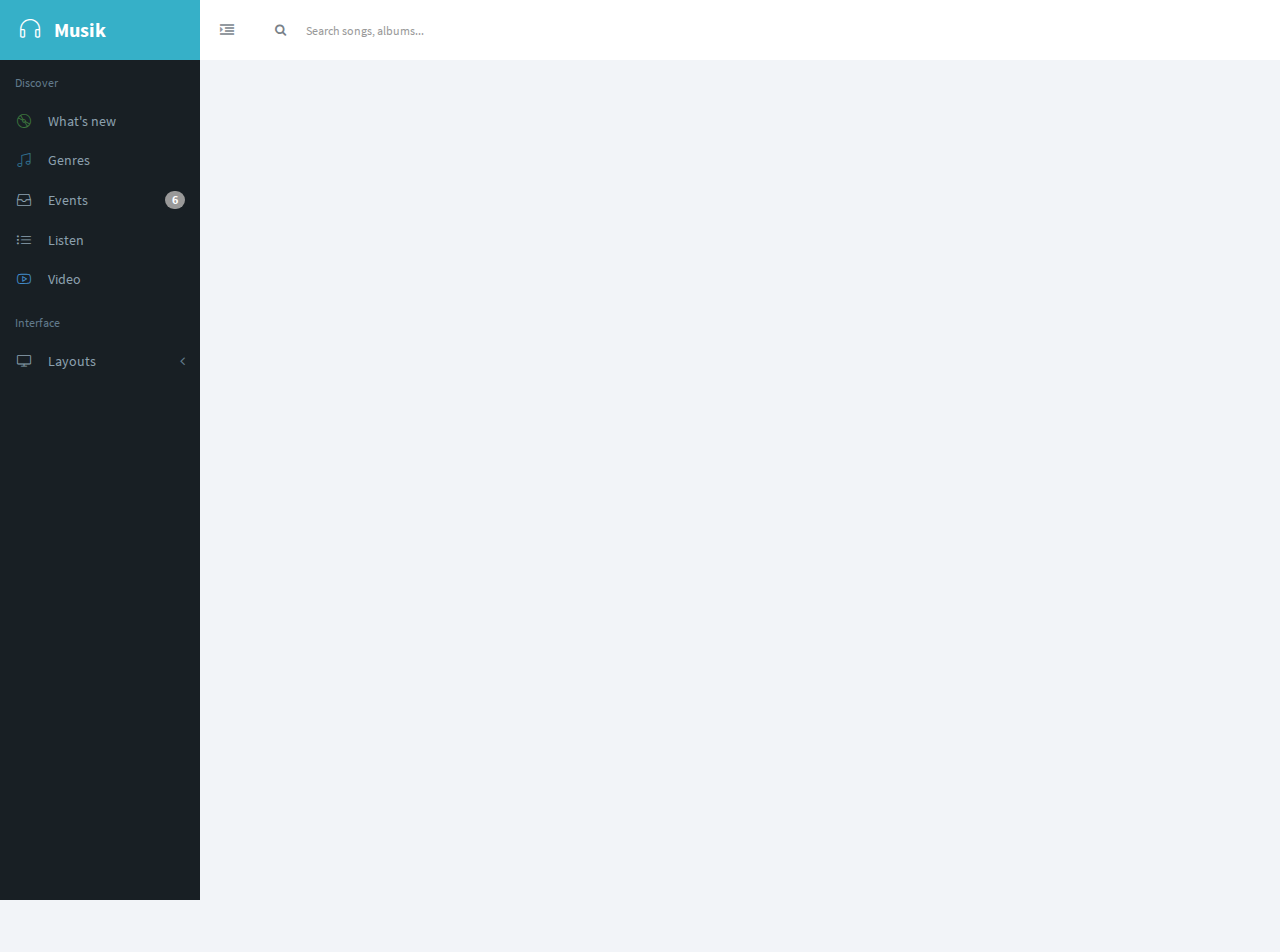
<file: musik/index.html>
<!DOCTYPE html>
<html lang="en" class="app">
<head>
    <meta charset="utf-8" />
    <title>Musik | Web Application</title>
    <meta name="description" content="app, web app, responsive, admin dashboard, admin, flat, flat ui, ui kit, off screen nav" />
    <meta name="viewport" content="width=device-width, initial-scale=1, maximum-scale=1" />
    <link rel="stylesheet" href="css/bootstrap.css" type="text/css" />
    <link rel="stylesheet" href="css/font-awesome.min.css" type="text/css" />
    <link rel="stylesheet" href="css/simple-line-icons.css" type="text/css" />
    <link rel="stylesheet" href="css/font.css" type="text/css" />
    <link rel="stylesheet" href="css/app.css" type="text/css" />
    <!--[if lt IE 9]>
    <script src="js/ie/html5shiv.js"></script>
    <script src="js/ie/respond.min.js"></script>
    <script src="js/ie/excanvas.js"></script>
    <![endif]-->
</head>
<body>
<section class="vbox">
   <header class="bg-white-only header header-md navbar navbar-fixed-top">
       <!-- navbar-brand -->
       <div class="navbar-header aside bg-info dk">
           <a href="" class="btn btn-link visible-xs">
               <i class="icon-list"></i>
           </a>
           <!-- 音乐图标和文字 -->
           <a href="index.html" class="navbar-brand">
               <i class="icon-earphones"></i>
               <span class="m-l-sm">Musik</span>
           </a>
       </div>
       <!-- navbar-nav -->
       <ul class="nav navbar-nav">
           <li>
               <a href="#nav" class="text-muted"><i class="fa fa-indent"></i></a>
           </li>
       </ul>
       <!-- navbar-form -->
       <form action="" class="navbar-form navbar-left input-s-lg m-l-n-xs">
           <div class="form-group">
               <div class="input-group">
                   <span class="input-group-btn">
                       <button class="btn btn-sm bg-white btn-icon rounded"><i class="fa fa-search"></i></button>
                   </span>
                   <input type="text" class="form-control input-sm no-border rounded" placeholder="Search songs, albums...">
               </div>
           </div>
       </form>

       <!-- navbar-right todo -->

   </header>
   <section>
       <section class="hbox">
           <aside class="bg-black dk aside" id="nav">
               <section class="vbox" style="min-height: 892px;">
                   <section class="w-f-md">
                       <nav class="nav-primary">
                           <ul class="nav">
                               <li class="hidden-nav-xs padder m-t m-b-sm text-xs text-muted">
                                   Discover
                               </li>
                               <li>
                                   <a href="index.html">
                                       <i class="icon-disc icon text-success"></i>
                                       <span class="font-bold">What's new</span>
                                   </a>
                               </li>
                               <li>
                                   <a href="genres.html">
                                       <i class="icon-music-tone-alt icon text-info"></i>
                                       <span class="font-bold">Genres</span>
                                   </a>
                               </li>
                               <li>
                                   <a href="events.html">
                                       <i class="icon-drawer icon text-primary-lter"></i>
                                       <b class="badge bg-primary pull-right">6</b>
                                       <span class="font-bold">Events</span>
                                   </a>
                               </li>
                               <li>
                                   <a href="listen.html">
                                       <i class="icon-list icon  text-info-dker"></i>
                                       <span class="font-bold">Listen</span>
                                   </a>
                               </li>
                               <li>
                                   <a href="video.html" data-target="#content" data-el="#bjax-el" data-replace="true">
                                       <i class="icon-social-youtube icon  text-primary"></i>
                                       <span class="font-bold">Video</span>
                                   </a>
                               </li>
                               <li class="m-b hidden-nav-xs"></li>
                           </ul>
                           <ul class="nav" data-ride="collapse">
                               <li class="hidden-nav-xs padder m-t m-b-sm text-xs text-muted">
                                   Interface
                               </li>
                               <li class="">
                                <a href="#" class="auto">
                                    <span class="pull-right text-muted">
                                      <i class="fa fa-angle-left text"></i>
                                      <i class="fa fa-angle-down text-active"></i>
                                    </span>
                                   <i class="icon-screen-desktop icon">
                                   </i>
                                   <span>Layouts</span>
                                </a>
                                <ul class="nav dk text-sm" style="display: none;">
                                   <li>
                                       <a href="layout-color.html" class="auto">
                                           <i class="fa fa-angle-right text-xs"></i>

                                           <span>Color option</span>
                                       </a>
                                   </li>
                                   <li>
                                       <a href="layout-boxed.html" class="auto">
                                           <i class="fa fa-angle-right text-xs"></i>
                                           <span>Boxed layout</span>
                                       </a>
                                   </li>
                                   <li class="active">
                                       <a href="layout-fluid.html" class="auto">
                                           <i class="fa fa-angle-right text-xs"></i>
                                           <span>Fluid layout</span>
                                       </a>
                                   </li>
                               </ul>
                               </li>

                           </ul>
                           <ul class="nav"></ul>
                       </nav>
                   </section>
               </section>

           </aside>
           <section id="content"></section>
       </section>
   </section>
</section>

<!-- JS -->
<script src="js/jquery.min.js"></script>
<!-- Bootstrap -->
<script src="js/bootstrap.js"></script>
<!-- App -->
<script src="js/app.js"></script>
</body>
</html>
</file>
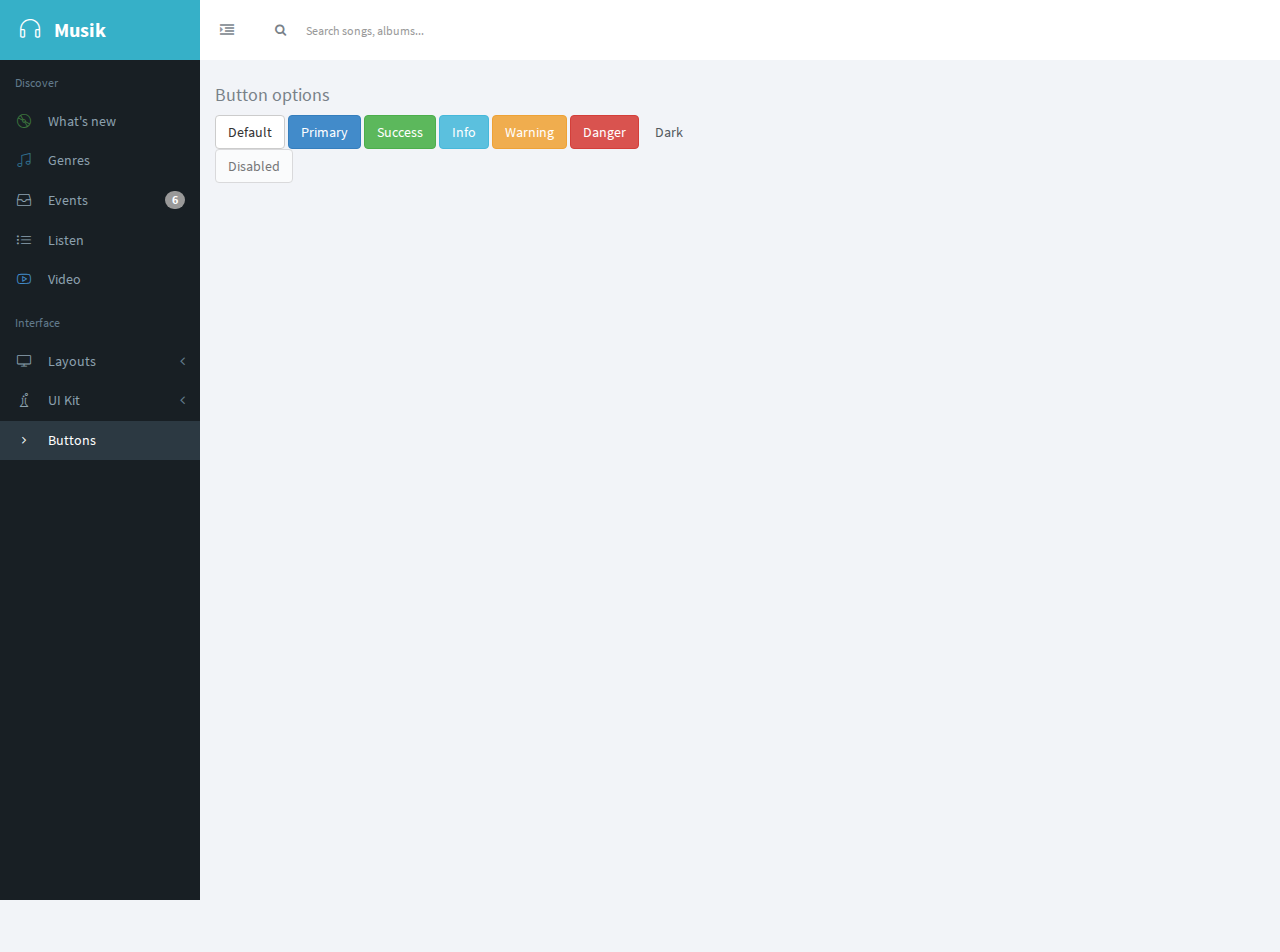
<file: musik/buttons.html>
<!DOCTYPE html>
<html lang="en" class="app">
<head>
    <meta charset="utf-8" />
    <title>Musik | Web Application</title>
    <meta name="description" content="app, web app, responsive, admin dashboard, admin, flat, flat ui, ui kit, off screen nav" />
    <meta name="viewport" content="width=device-width, initial-scale=1, maximum-scale=1" />
    <link rel="stylesheet" href="css/bootstrap.css" type="text/css" />
    <link rel="stylesheet" href="css/font-awesome.min.css" type="text/css" />
    <link rel="stylesheet" href="css/simple-line-icons.css" type="text/css" />
    <link rel="stylesheet" href="css/font.css" type="text/css" />
    <link rel="stylesheet" href="css/app.css" type="text/css" />
    <!--[if lt IE 9]>
    <script src="js/ie/html5shiv.js"></script>
    <script src="js/ie/respond.min.js"></script>
    <script src="js/ie/excanvas.js"></script>
    <![endif]-->
</head>
<body>
<section class="vbox">
   <header class="bg-white-only header header-md navbar navbar-fixed-top">
       <!-- navbar-brand -->
       <div class="navbar-header aside bg-info dk">
           <a href="" class="btn btn-link visible-xs">
               <i class="icon-list"></i>
           </a>
           <!-- 音乐图标和文字 -->
           <a href="index.html" class="navbar-brand">
               <i class="icon-earphones"></i>
               <span class="m-l-sm">Musik</span>
           </a>
       </div>
       <!-- navbar-nav -->
       <ul class="nav navbar-nav">
           <li>
               <a href="#nav" class="text-muted"><i class="fa fa-indent"></i></a>
           </li>
       </ul>
       <!-- navbar-form -->
       <form action="" class="navbar-form navbar-left input-s-lg m-l-n-xs">
           <div class="form-group">
               <div class="input-group">
                   <span class="input-group-btn">
                       <button class="btn btn-sm bg-white btn-icon rounded"><i class="fa fa-search"></i></button>
                   </span>
                   <input type="text" class="form-control input-sm no-border rounded" placeholder="Search songs, albums...">
               </div>
           </div>
       </form>

       <!-- navbar-right todo -->

   </header>
   <section>
       <section class="hbox">
           <aside class="bg-black dk aside" id="nav">
               <section class="vbox" style="min-height: 892px;">
                   <section class="w-f-md">
                       <nav class="nav-primary">
                           <ul class="nav">
                               <li class="hidden-nav-xs padder m-t m-b-sm text-xs text-muted">
                                   Discover
                               </li>
                               <li>
                                   <a href="index.html">
                                       <i class="icon-disc icon text-success"></i>
                                       <span class="font-bold">What's new</span>
                                   </a>
                               </li>
                               <li>
                                   <a href="genres.html">
                                       <i class="icon-music-tone-alt icon text-info"></i>
                                       <span class="font-bold">Genres</span>
                                   </a>
                               </li>
                               <li>
                                   <a href="events.html">
                                       <i class="icon-drawer icon text-primary-lter"></i>
                                       <b class="badge bg-primary pull-right">6</b>
                                       <span class="font-bold">Events</span>
                                   </a>
                               </li>
                               <li>
                                   <a href="listen.html">
                                       <i class="icon-list icon  text-info-dker"></i>
                                       <span class="font-bold">Listen</span>
                                   </a>
                               </li>
                               <li>
                                   <a href="video.html" data-target="#content" data-el="#bjax-el" data-replace="true">
                                       <i class="icon-social-youtube icon  text-primary"></i>
                                       <span class="font-bold">Video</span>
                                   </a>
                               </li>
                               <li class="m-b hidden-nav-xs"></li>
                           </ul>
                           <ul class="nav" data-ride="collapse">
                               <li class="hidden-nav-xs padder m-t m-b-sm text-xs text-muted">
                                   Interface
                               </li>
                               <li class="">
                                <a href="#" class="auto">
                                    <span class="pull-right text-muted">
                                      <i class="fa fa-angle-left text"></i>
                                      <i class="fa fa-angle-down text-active"></i>
                                    </span>
                                   <i class="icon-screen-desktop icon">
                                   </i>
                                   <span>Layouts</span>
                                </a>
                                <ul class="nav dk text-sm" style="display: none;">
                                   <li>
                                       <a href="layout-color.html" class="auto">
                                           <i class="fa fa-angle-right text-xs"></i>

                                           <span>Color option</span>
                                       </a>
                                   </li>
                                   <li>
                                       <a href="layout-boxed.html" class="auto">
                                           <i class="fa fa-angle-right text-xs"></i>
                                           <span>Boxed layout</span>
                                       </a>
                                   </li>
                                   <li class="active">
                                       <a href="layout-fluid.html" class="auto">
                                           <i class="fa fa-angle-right text-xs"></i>
                                           <span>Fluid layout</span>
                                       </a>
                                   </li>
                               </ul>
                               </li>
                               <!-- UI Kit -->
                               <li  class="">
                                   <a href="#" class="auto">
                                    <span class="pull-right text-muted">
                                      <i class="fa fa-angle-left text"></i>
                                      <i class="fa fa-angle-down text-active"></i>
                                    </span>
                                    <i class="icon-chemistry icon">
                                    </i>
                                    <span>UI Kit</span>
                                   </a>
                                   <ul class="nav dk text-sm">
                                       <li  class="active">
                                           <a href="buttons.html" class="auto">
                                               <i class="fa fa-angle-right text-xs"></i>
                                               <span>Buttons</span>
                                           </a>
                                       </li>
                                   </ul>
                               </li>
                           </ul>
                           <ul class="nav"></ul>
                       </nav>
                   </section>
               </section>

           </aside>
           <section id="content">
               <section class="vbox">
                   <section class="padder">
                    <div class="row m-t">
                       <div class="col-md-6">
                           <h4 class="m-t-xs">Button options</h4>
                           <div class="doc-buttons">
                               <a href="#" class="btn btn-s-md btn-default">Default</a>
                               <a href="#" class="btn btn-s-md btn-primary">Primary</a>
                               <a href="#" class="btn btn-s-md btn-success">Success</a>
                               <a href="#" class="btn btn-s-md btn-info">Info</a>
                               <a href="#" class="btn btn-s-md btn-warning">Warning</a>
                               <a href="#" class="btn btn-s-md btn-danger">Danger</a>
                               <a href="#" class="btn btn-s-md btn-dark">Dark</a>
                               <a href="#" class="btn btn-s-md btn-default disabled">Disabled</a>
                           </div>
                       </div>
                   </div>
                   </section>
               </section>
           </section>
       </section>
   </section>
</section>

<!-- JS -->
<script src="js/jquery.min.js"></script>
<!-- Bootstrap -->
<script src="js/bootstrap.js"></script>
<!-- App -->
<script src="js/app.js"></script>
</body>
</html>
</file>
<file: musik/css/simple-line-icons.css>
@font-face {
	font-family: 'Simple-Line-Icons';
	src:url('../fonts/Simple-Line-Icons.eot');
	src:url('../fonts/Simple-Line-Icons.eot?#iefix') format('embedded-opentype'),
		url('../fonts/Simple-Line-Icons.woff') format('woff'),
		url('../fonts/Simple-Line-Icons.ttf') format('truetype'),
		url('../fonts/Simple-Line-Icons.svg#Simple-Line-Icons') format('svg');
	font-weight: normal;
	font-style: normal;
}

/* Use the following CSS code if you want to use data attributes for inserting your icons */
[data-icon]:before {
	font-family: 'Simple-Line-Icons';
	content: attr(data-icon);
	speak: none;
	font-weight: normal;
	font-variant: normal;
	text-transform: none;
	line-height: 1;
	-webkit-font-smoothing: antialiased;
	-moz-osx-font-smoothing: grayscale;
}

/* Use the following CSS code if you want to have a class per icon */
/*
Instead of a list of all class selectors,
you can use the generic selector below, but it's slower:
[class*="icon-"] {
*/
.icon-user-female, .icon-user-follow, .icon-user-following, .icon-user-unfollow, .icon-trophy, .icon-screen-smartphone, .icon-screen-desktop, .icon-plane, .icon-notebook, .icon-moustache, .icon-mouse, .icon-magnet, .icon-energy, .icon-emoticon-smile, .icon-disc, .icon-cursor-move, .icon-crop, .icon-credit-card, .icon-chemistry, .icon-user, .icon-speedometer, .icon-social-youtube, .icon-social-twitter, .icon-social-tumblr, .icon-social-facebook, .icon-social-dropbox, .icon-social-dribbble, .icon-shield, .icon-screen-tablet, .icon-magic-wand, .icon-hourglass, .icon-graduation, .icon-ghost, .icon-game-controller, .icon-fire, .icon-eyeglasses, .icon-envelope-open, .icon-envelope-letter, .icon-bell, .icon-badge, .icon-anchor, .icon-wallet, .icon-vector, .icon-speech, .icon-puzzle, .icon-printer, .icon-present, .icon-playlist, .icon-pin, .icon-picture, .icon-map, .icon-layers, .icon-handbag, .icon-globe-alt, .icon-globe, .icon-frame, .icon-folder-alt, .icon-film, .icon-feed, .icon-earphones-alt, .icon-earphones, .icon-drop, .icon-drawer, .icon-docs, .icon-directions, .icon-direction, .icon-diamond, .icon-cup, .icon-compass, .icon-call-out, .icon-call-in, .icon-call-end, .icon-calculator, .icon-bubbles, .icon-briefcase, .icon-book-open, .icon-basket-loaded, .icon-basket, .icon-bag, .icon-action-undo, .icon-action-redo, .icon-wrench, .icon-umbrella, .icon-trash, .icon-tag, .icon-support, .icon-size-fullscreen, .icon-size-actual, .icon-shuffle, .icon-share-alt, .icon-share, .icon-rocket, .icon-question, .icon-pie-chart, .icon-pencil, .icon-note, .icon-music-tone-alt, .icon-music-tone, .icon-microphone, .icon-loop, .icon-logout, .icon-login, .icon-list, .icon-like, .icon-home, .icon-grid, .icon-graph, .icon-equalizer, .icon-dislike, .icon-cursor, .icon-control-start, .icon-control-rewind, .icon-control-play, .icon-control-pause, .icon-control-forward, .icon-control-end, .icon-calendar, .icon-bulb, .icon-bar-chart, .icon-arrow-up, .icon-arrow-right, .icon-arrow-left, .icon-arrow-down, .icon-ban, .icon-bubble, .icon-camcorder, .icon-camera, .icon-check, .icon-clock, .icon-close, .icon-cloud-download, .icon-cloud-upload, .icon-doc, .icon-envelope, .icon-eye, .icon-flag, .icon-folder, .icon-heart, .icon-info, .icon-key, .icon-link, .icon-lock, .icon-lock-open, .icon-magnifier, .icon-magnifier-add, .icon-magnifier-remove, .icon-paper-clip, .icon-paper-plane, .icon-plus, .icon-pointer, .icon-power, .icon-refresh, .icon-reload, .icon-settings, .icon-star, .icon-symbol-female, .icon-symbol-male, .icon-target, .icon-volume-1, .icon-volume-2, .icon-volume-off, .icon-users {
	font-family: 'Simple-Line-Icons';
	speak: none;
	font-style: normal;
	font-weight: normal;
	font-variant: normal;
	text-transform: none;
	line-height: 1;
	-webkit-font-smoothing: antialiased;
}
.icon-user-female:before {
	content: "\e000";
}
.icon-user-follow:before {
	content: "\e002";
}
.icon-user-following:before {
	content: "\e003";
}
.icon-user-unfollow:before {
	content: "\e004";
}
.icon-trophy:before {
	content: "\e006";
}
.icon-screen-smartphone:before {
	content: "\e010";
}
.icon-screen-desktop:before {
	content: "\e011";
}
.icon-plane:before {
	content: "\e012";
}
.icon-notebook:before {
	content: "\e013";
}
.icon-moustache:before {
	content: "\e014";
}
.icon-mouse:before {
	content: "\e015";
}
.icon-magnet:before {
	content: "\e016";
}
.icon-energy:before {
	content: "\e020";
}
.icon-emoticon-smile:before {
	content: "\e021";
}
.icon-disc:before {
	content: "\e022";
}
.icon-cursor-move:before {
	content: "\e023";
}
.icon-crop:before {
	content: "\e024";
}
.icon-credit-card:before {
	content: "\e025";
}
.icon-chemistry:before {
	content: "\e026";
}
.icon-user:before {
	content: "\e005";
}
.icon-speedometer:before {
	content: "\e007";
}
.icon-social-youtube:before {
	content: "\e008";
}
.icon-social-twitter:before {
	content: "\e009";
}
.icon-social-tumblr:before {
	content: "\e00a";
}
.icon-social-facebook:before {
	content: "\e00b";
}
.icon-social-dropbox:before {
	content: "\e00c";
}
.icon-social-dribbble:before {
	content: "\e00d";
}
.icon-shield:before {
	content: "\e00e";
}
.icon-screen-tablet:before {
	content: "\e00f";
}
.icon-magic-wand:before {
	content: "\e017";
}
.icon-hourglass:before {
	content: "\e018";
}
.icon-graduation:before {
	content: "\e019";
}
.icon-ghost:before {
	content: "\e01a";
}
.icon-game-controller:before {
	content: "\e01b";
}
.icon-fire:before {
	content: "\e01c";
}
.icon-eyeglasses:before {
	content: "\e01d";
}
.icon-envelope-open:before {
	content: "\e01e";
}
.icon-envelope-letter:before {
	content: "\e01f";
}
.icon-bell:before {
	content: "\e027";
}
.icon-badge:before {
	content: "\e028";
}
.icon-anchor:before {
	content: "\e029";
}
.icon-wallet:before {
	content: "\e02a";
}
.icon-vector:before {
	content: "\e02b";
}
.icon-speech:before {
	content: "\e02c";
}
.icon-puzzle:before {
	content: "\e02d";
}
.icon-printer:before {
	content: "\e02e";
}
.icon-present:before {
	content: "\e02f";
}
.icon-playlist:before {
	content: "\e030";
}
.icon-pin:before {
	content: "\e031";
}
.icon-picture:before {
	content: "\e032";
}
.icon-map:before {
	content: "\e033";
}
.icon-layers:before {
	content: "\e034";
}
.icon-handbag:before {
	content: "\e035";
}
.icon-globe-alt:before {
	content: "\e036";
}
.icon-globe:before {
	content: "\e037";
}
.icon-frame:before {
	content: "\e038";
}
.icon-folder-alt:before {
	content: "\e039";
}
.icon-film:before {
	content: "\e03a";
}
.icon-feed:before {
	content: "\e03b";
}
.icon-earphones-alt:before {
	content: "\e03c";
}
.icon-earphones:before {
	content: "\e03d";
}
.icon-drop:before {
	content: "\e03e";
}
.icon-drawer:before {
	content: "\e03f";
}
.icon-docs:before {
	content: "\e040";
}
.icon-directions:before {
	content: "\e041";
}
.icon-direction:before {
	content: "\e042";
}
.icon-diamond:before {
	content: "\e043";
}
.icon-cup:before {
	content: "\e044";
}
.icon-compass:before {
	content: "\e045";
}
.icon-call-out:before {
	content: "\e046";
}
.icon-call-in:before {
	content: "\e047";
}
.icon-call-end:before {
	content: "\e048";
}
.icon-calculator:before {
	content: "\e049";
}
.icon-bubbles:before {
	content: "\e04a";
}
.icon-briefcase:before {
	content: "\e04b";
}
.icon-book-open:before {
	content: "\e04c";
}
.icon-basket-loaded:before {
	content: "\e04d";
}
.icon-basket:before {
	content: "\e04e";
}
.icon-bag:before {
	content: "\e04f";
}
.icon-action-undo:before {
	content: "\e050";
}
.icon-action-redo:before {
	content: "\e051";
}
.icon-wrench:before {
	content: "\e052";
}
.icon-umbrella:before {
	content: "\e053";
}
.icon-trash:before {
	content: "\e054";
}
.icon-tag:before {
	content: "\e055";
}
.icon-support:before {
	content: "\e056";
}
.icon-size-fullscreen:before {
	content: "\e057";
}
.icon-size-actual:before {
	content: "\e058";
}
.icon-shuffle:before {
	content: "\e059";
}
.icon-share-alt:before {
	content: "\e05a";
}
.icon-share:before {
	content: "\e05b";
}
.icon-rocket:before {
	content: "\e05c";
}
.icon-question:before {
	content: "\e05d";
}
.icon-pie-chart:before {
	content: "\e05e";
}
.icon-pencil:before {
	content: "\e05f";
}
.icon-note:before {
	content: "\e060";
}
.icon-music-tone-alt:before {
	content: "\e061";
}
.icon-music-tone:before {
	content: "\e062";
}
.icon-microphone:before {
	content: "\e063";
}
.icon-loop:before {
	content: "\e064";
}
.icon-logout:before {
	content: "\e065";
}
.icon-login:before {
	content: "\e066";
}
.icon-list:before {
	content: "\e067";
}
.icon-like:before {
	content: "\e068";
}
.icon-home:before {
	content: "\e069";
}
.icon-grid:before {
	content: "\e06a";
}
.icon-graph:before {
	content: "\e06b";
}
.icon-equalizer:before {
	content: "\e06c";
}
.icon-dislike:before {
	content: "\e06d";
}
.icon-cursor:before {
	content: "\e06e";
}
.icon-control-start:before {
	content: "\e06f";
}
.icon-control-rewind:before {
	content: "\e070";
}
.icon-control-play:before {
	content: "\e071";
}
.icon-control-pause:before {
	content: "\e072";
}
.icon-control-forward:before {
	content: "\e073";
}
.icon-control-end:before {
	content: "\e074";
}
.icon-calendar:before {
	content: "\e075";
}
.icon-bulb:before {
	content: "\e076";
}
.icon-bar-chart:before {
	content: "\e077";
}
.icon-arrow-up:before {
	content: "\e078";
}
.icon-arrow-right:before {
	content: "\e079";
}
.icon-arrow-left:before {
	content: "\e07a";
}
.icon-arrow-down:before {
	content: "\e07b";
}
.icon-ban:before {
	content: "\e07c";
}
.icon-bubble:before {
	content: "\e07d";
}
.icon-camcorder:before {
	content: "\e07e";
}
.icon-camera:before {
	content: "\e07f";
}
.icon-check:before {
	content: "\e080";
}
.icon-clock:before {
	content: "\e081";
}
.icon-close:before {
	content: "\e082";
}
.icon-cloud-download:before {
	content: "\e083";
}
.icon-cloud-upload:before {
	content: "\e084";
}
.icon-doc:before {
	content: "\e085";
}
.icon-envelope:before {
	content: "\e086";
}
.icon-eye:before {
	content: "\e087";
}
.icon-flag:before {
	content: "\e088";
}
.icon-folder:before {
	content: "\e089";
}
.icon-heart:before {
	content: "\e08a";
}
.icon-info:before {
	content: "\e08b";
}
.icon-key:before {
	content: "\e08c";
}
.icon-link:before {
	content: "\e08d";
}
.icon-lock:before {
	content: "\e08e";
}
.icon-lock-open:before {
	content: "\e08f";
}
.icon-magnifier:before {
	content: "\e090";
}
.icon-magnifier-add:before {
	content: "\e091";
}
.icon-magnifier-remove:before {
	content: "\e092";
}
.icon-paper-clip:before {
	content: "\e093";
}
.icon-paper-plane:before {
	content: "\e094";
}
.icon-plus:before {
	content: "\e095";
}
.icon-pointer:before {
	content: "\e096";
}
.icon-power:before {
	content: "\e097";
}
.icon-refresh:before {
	content: "\e098";
}
.icon-reload:before {
	content: "\e099";
}
.icon-settings:before {
	content: "\e09a";
}
.icon-star:before {
	content: "\e09b";
}
.icon-symbol-female:before {
	content: "\e09c";
}
.icon-symbol-male:before {
	content: "\e09d";
}
.icon-target:before {
	content: "\e09e";
}
.icon-volume-1:before {
	content: "\e09f";
}
.icon-volume-2:before {
	content: "\e0a0";
}
.icon-volume-off:before {
	content: "\e0a1";
}
.icon-users:before {
	content: "\e001";
}
</file>
<file: musik/css/font.css>
@font-face {
  font-family: 'Source Sans Pro';
  font-style: normal;
  font-weight: 300;
  src: local('Source Sans Pro Light'), local('SourceSansPro-Light'), url('../fonts/sourcesanspro/sourcesanspro-light.woff') format('woff');
}
@font-face {
  font-family: 'Source Sans Pro';
  font-style: normal;
  font-weight: 400;
  src: local('Source Sans Pro'), local('SourceSansPro-Regular'), url('../fonts/sourcesanspro/sourcesanspro.woff') format('woff');
}
@font-face {
  font-family: 'Source Sans Pro';
  font-style: normal;
  font-weight: 700;
  src: local('Source Sans Pro Bold'), local('SourceSansPro-Bold'), url('../fonts/sourcesanspro/sourcesanspro-bold.woff') format('woff');
}
</file>
<file: musik/css/app.css>
html {
    background-color: #f2f4f8;
    overflow-x: hidden;
}
body {
    font-family: "Source Sans Pro", "Helvetica Neue", Helvetica, Arial, sans-serif;
    font-size: 14px;
    color: #788188;
    background-color: transparent;
    -webkit-font-smoothing: antialiased;
    line-height: 1.40;
}
.h1,
.h2,
.h3,
.h4,
.h5,
.h6 {
    margin: 0;
}
a {
    color: #545a5f;
    text-decoration: none;
}
a:hover,
a:focus {
    color: #303437;
    text-decoration: none;
}
label {
    font-weight: normal;
}
small,
.small {
    font-size: 13px;
}
/* ����ɫ��ʽ */
.bg-white-only {
    background-color: #fff;
}
.bg-info.dk,
.bg-info .dk {
    background-color: #36b0c8;
}
.bg-info a {
    color: #fff;
}
.bg-white {
    background-color: #fff;
    color: #788188;
}
.bg-black.dk,
.bg-black .dk {
    background-color: #181f24;
}
/* ����marginֵ */
.m-l-sm {
    margin-left: 10px;
}
.m-l-n-xs {
    margin-left: -5px;
}

.m-t {
    margin-top: 15px;
}
.m-b-sm {
    margin-bottom: 10px;
}
/* form ��ʽ */
.input-s-lg {
    width: 250px;
}

.form-control {
    border-color: #cbd5dd;
    border-radius: 2px;
}
.form-control,
.form-control:focus {
    -webkit-box-shadow: none;
    box-shadow: none;
}
.form-control:focus {
    border-color: #545ca6;
}
/* ������ */
.rounded {
    border-radius: 500px;
}
.no-border,
.no-borders {
    border-color: transparent;
    border-width: 0;
}

.text-muted {
    color: #939aa0;
}
.bg-black .text-muted {
    color: #627b8c !important;
}

.text-xs {
    font-size: 12px;
}
.text-active,
.active > .text,
.active > .auto .text {
    display: none !important;
}
.active > .text-active,
.active > .auto .text-active {
    display: inline-block !important;
}

.padder {
    padding-left: 15px;
    padding-right: 15px;
}
/* vbox layout */
/* >768 ��Ļ�� */
@media (min-width: 768px) {
    .app,
    .app body {
        height: 100%;
        overflow: hidden;
    }
    .app .vbox > section,
    .app .vbox > footer {
        position: absolute;
    }

    .vbox {
        display: table;
        border-spacing: 0;
        position: relative;
        height: 100%;
        width: 100%;
    }

    .vbox > section,
    .vbox > footer {
        top: 0;
        bottom: 0;
        width: 100%;
    }

    /* hbox */
    .hbox {
        display: table;
        table-layout: fixed;
        border-spacing: 0;
        width: 100%;
    }
    .hbox > aside,
    .hbox > section {
        display: table-cell;
        vertical-align: top;
        height: 100%;
        float: none;
    }

    /* header */
    .aside {
        width: 200px;
    }
    .header-md .navbar-brand {
        line-height: 60px;
    }
    .header-md .navbar-brand img {
        max-height: 30px;
    }
    .header-md .navbar-nav > li > a {
        padding: 20px;
    }

    .header-md .navbar-form {
        margin-top: 15px;
        margin-bottom: 15px;
    }
    
    /* header ����Ԫ����ʽ���� */
    .vbox > header.header-md ~ section {
        top: 60px;
    }
}
/* С��767��Ļ�� */
@media (max-width: 767px) {
    html, body {
        overflow-x: hidden;
        min-height: 100%;
    }
}

.header {
    min-height: 50px;
    padding:0 15px; /* ����padding 15px; */
}
.header.navbar {
    border-radius: 0;
    border: none;
    margin-bottom: 0;
    padding: 0;
    position: relative;
}
.navbar-header {
    position: relative;
}
.navbar-header > .btn {
    position: absolute;
    font-size: 1.3em;
    padding: 9px 16px;
    line-height: 30px;
    left: 0;
}
.navbar-brand {
    float: none;
    text-align: center;
    font-size: 20px;
    font-weight: 700;
    height: auto;
    line-height: 50px;
    display: inline-block;
    padding: 0 20px;
}
.navbar-brand:hover {
    text-decoration: none;
}

/* header ����Ԫ����ʽ���� */

/* ��������� */
.nav-primary li > a > i {
    margin: -10px -10px;
    line-height: 38px;
    width: 38px;
    float: left;
    margin-right: 5px;
    text-align: center;
    position: relative;
    overflow: hidden;
}
.nav-primary li > a > i:before {
    position: relative;
    z-index: 2;
}

.bg-black .nav > li > a {
    color: #8ca1af;
}

.bg-black .nav > li > a:hover,
.bg-black .nav > li > a:focus {
    background-color: #2c3942;
}
.bg-black .nav > li:hover > a,
.bg-black .nav > li:focus > a,
.bg-black .nav > li:active > a,
.bg-black .nav > li.active > a {
    color: #fff;
    background-color: #2c3942;
}
@media (min-width: 768px) {
    .header-md {
        min-height: 60px;
    }
}
</file>
